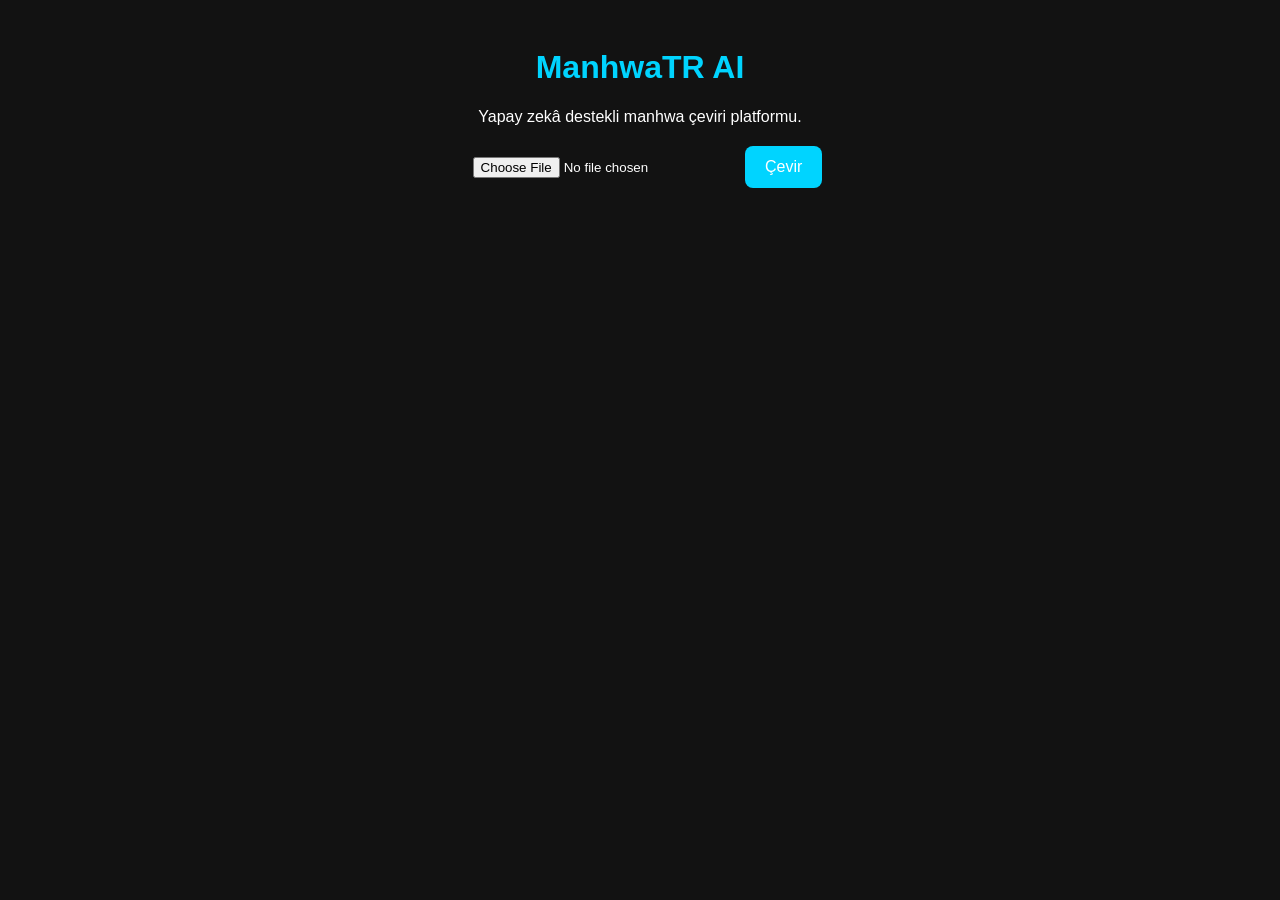
<file: frontend/index.html>
<!DOCTYPE html>
<html lang="tr">
<head>
    <meta charset="UTF-8">
    <meta name="viewport" content="width=device-width, initial-scale=1.0">
    <title>ManhwaTR AI</title>
    <link rel="stylesheet" href="style.css">
</head>
<body>

<h1>ManhwaTR AI</h1>
<p>Yapay zekâ destekli manhwa çeviri platformu.</p>

<input type="file">
<button>Çevir</button>

</body>
</html>
</file>
<file: frontend/style.css>
body {
  background: #121212;
  color: white;
  font-family: Arial, sans-serif;
  text-align: center;
  padding: 20px;
}

h1 {
  color: #00d4ff;
}

button {
  background: #00d4ff;
  color: white;
  border: none;
  padding: 12px 20px;
  border-radius: 8px;
  font-size: 16px;
}

input {
  margin: 15px;
}
</file>
